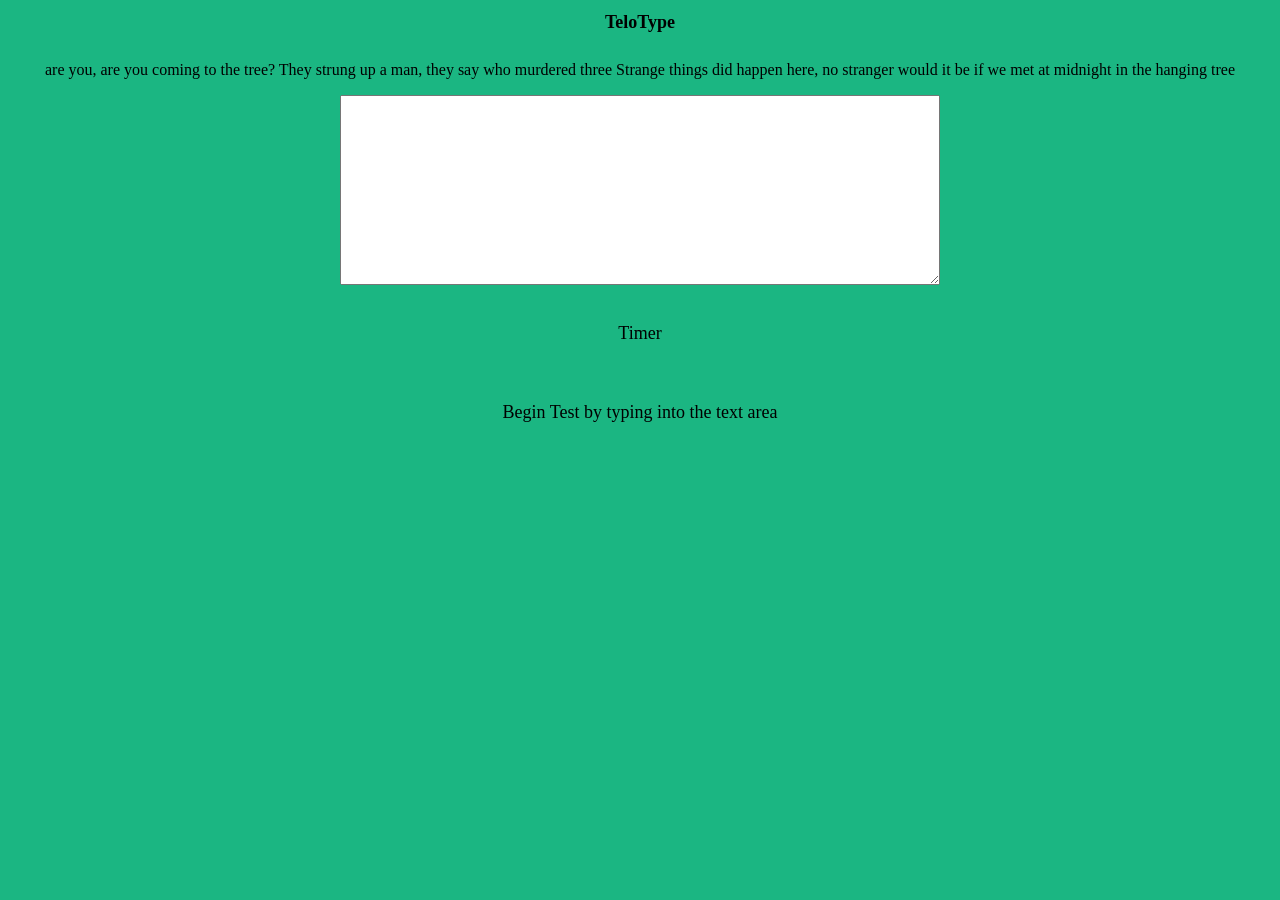
<file: index.html>
<!DOCTYPE html>
<html lang="en">

<head>
    <meta charset="UTF-8">
    <meta name="viewport" content="width=device-width, initial-scale=1.0">
    <title> TeloType</title>
    <link rel="stylesheet" href="style.css">

</head>

<body>
    <h1 id="telotitle">TeloType</h1>

    <div id="top">

        <p id="typing_text">e</p>
    </div>
    <div id="main">

        <label for="typingBox"></label>

        <textarea id="typingBox" rows="8" spellcheck="false"></textarea>
        <p id="accuracy"></p>
        <br>
    </div>
    <div id="statistics">

    </div>
    <p id="wpm-display">Timer </p>
    <p id="test_begin">Begin Test by typing into the text area</p>
    <script src="script.js" defer></script>
</body>

</html>
</file>
<file: style.css>
#top {
    display: flex;
    justify-content: center;
    align-items: center; 
}
#main {
    display: flex;
    justify-content: center;
    align-items: center; }
#typingBox {
    width: 100%;
    width: 600px;
    font-size: 18px;
    padding: 10px;
    box-sizing: border-box;  
}
#telotitle {
    display: flex;
    justify-content: center;
    align-items: center;
    font-size: large;
}
#typing_complete_title {
    font-size: 28px;

    display: flex;
    justify-content: center;
    align-items: center;
}
.typing_stats {
    padding: 20px;
    font-size: 18px;
    
    display: flex;
    justify-content: center;
    align-items: center;
}
#wpm-display {
    padding: 20px;
    font-size: 18px;
    
    display: flex;
    justify-content: center;
    align-items: center;
}
#test_begin {
    padding: 20px;
    font-size: 18px;
    
    display: flex;
    justify-content: center;
    align-items: center;
}
#statistics {
    display: flex;
    flex-direction: column;
    align-items: center;
    justify-content: center;
}
body {
    background-color: rgb(27, 182, 130);
}
</file>
